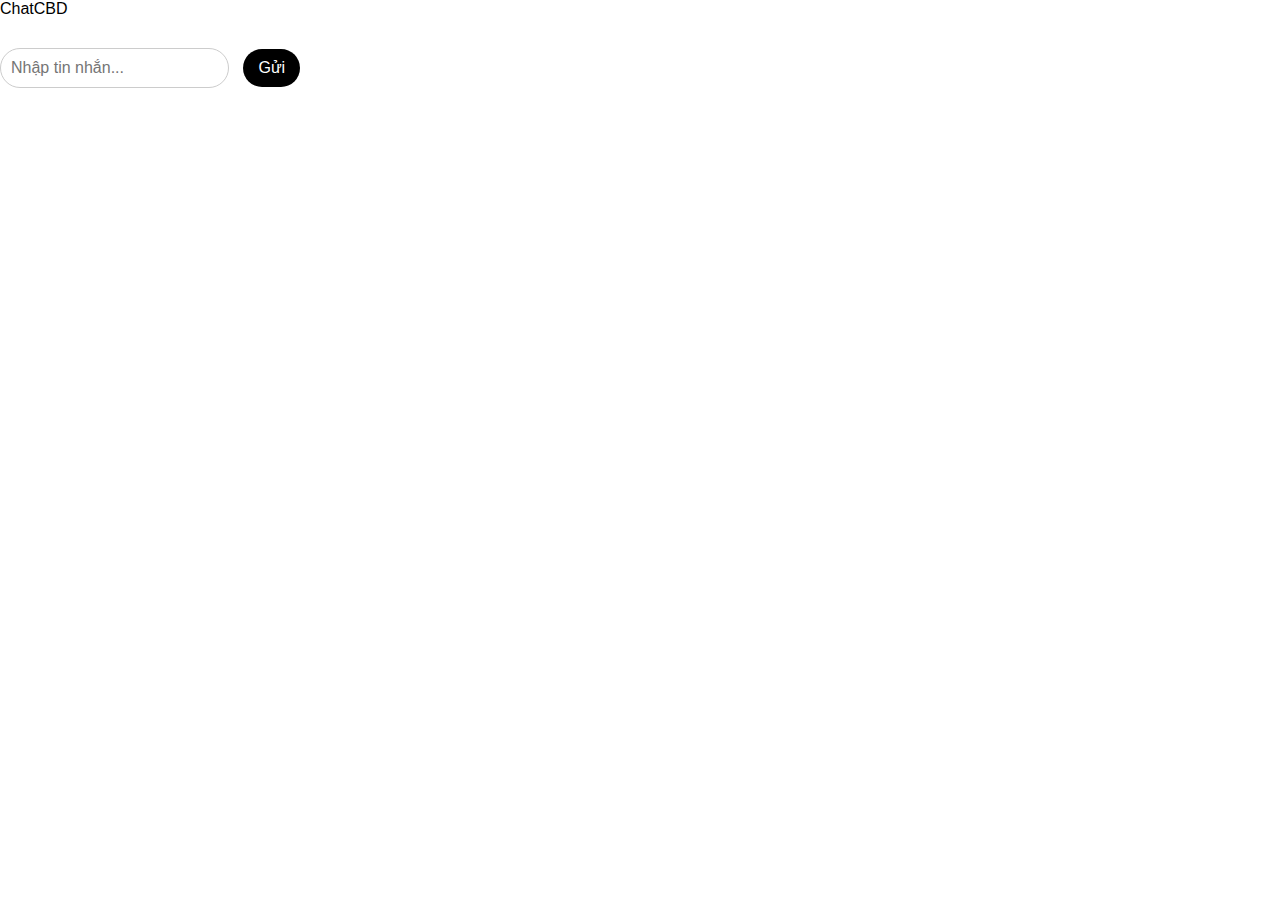
<file: index.html>
<!DOCTYPE html>
<html lang="en">
<head>
    <meta charset="UTF-8">
    <meta name="viewport" content="width=device-width, initial-scale=1.0">
    <title>Khung Chat</title>
    <link rel="stylesheet" href="style.css"> <!-- Kết nối với file CSS -->
</head>
<body>
    <!-- Khung Chat Chính -->
    <div class="chat-container">
        <!-- Logo làm mờ trong nền -->
        <div class="chat-logo">ChatCBD</div>

        <!-- Khu vực tin nhắn -->
        <div class="messages" id="messages">
            <!-- Tin nhắn sẽ hiển thị ở đây -->
        </div>

        <!-- Khu vực nhập tin nhắn -->
        <div class="input-container">
            <input type="text" id="user-input" placeholder="Nhập tin nhắn...">
            <button id="send-button">Gửi</button>
        </div>
    </div>

    <!-- Kết nối JavaScript -->
    <script src="script.js"></script>
</body>
</html>
</file>
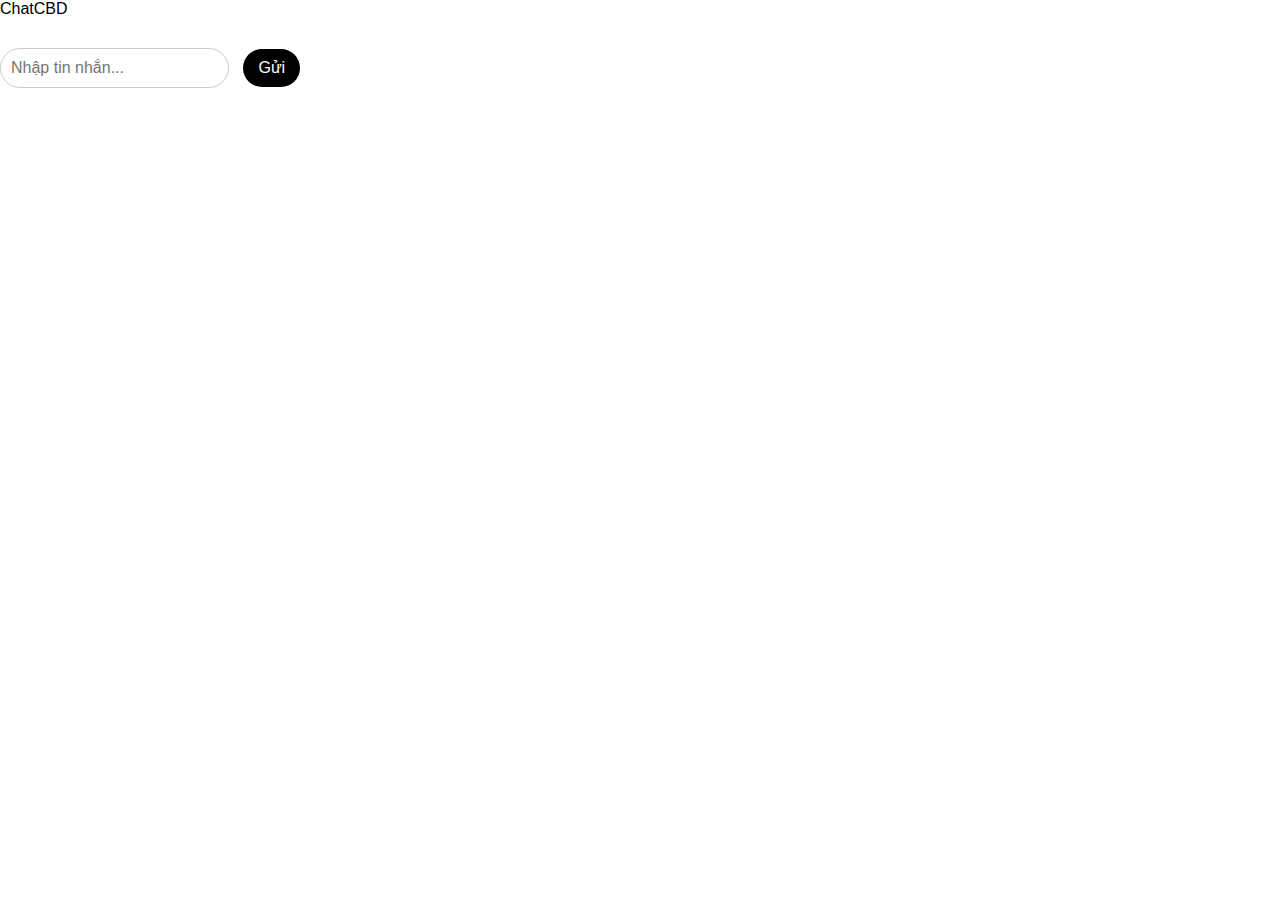
<file: frontend/index.html>
<!DOCTYPE html>
<html lang="en">
<head>
    <meta charset="UTF-8">
    <meta name="viewport" content="width=device-width, initial-scale=1.0">
    <title>Khung Chat</title>
    <link rel="stylesheet" href="style.css"> <!-- Kết nối với file CSS -->
</head>
<body>
    <!-- Khung Chat Chính -->
    <div class="chat-container">
        <!-- Logo làm mờ trong nền -->
        <div class="chat-logo">ChatCBD</div>

        <!-- Khu vực tin nhắn -->
        <div class="messages" id="messages">
            <!-- Tin nhắn sẽ hiển thị ở đây -->
        </div>

        <!-- Khu vực nhập tin nhắn -->
        <div class="input-container">
            <input type="text" id="user-input" placeholder="Nhập tin nhắn...">
            <button id="send-button">Gửi</button>
        </div>
    </div>

    <!-- Kết nối JavaScript -->
    <script src="script.js"></script>
</body>
</html>
</file>
<file: style.css>
/* Reset CSS */
* {
    margin: 0;
    padding: 0;
    box-sizing: border-box;
    font-family: Arial, sans-serif;
}

/* Container chính */
#chat-container {
    width: 1000px; /* Chiều rộng khung chat */
    height: 600px; /* Chiều cao khung chat */
    margin: 20px auto;
    border: 1px solid #ddd;
    border-radius: 8px;
    position: relative;
    overflow: hidden;
    background-color: #f9f9f9;
    box-shadow: 0px 4px 8px rgba(0, 0, 0, 0.1);
}

/* Chữ "ChatCBD" nền mờ */
#chat-container::before {
    content: "ChatCBD";
    position: absolute;
    top: 50%;
    left: 50%;
    transform: translate(-50%, -50%);
    font-size: 120px;
    color: rgba(0, 0, 0, 0.05); /* Màu đen nhạt, mờ */
    font-weight: bold;
    text-transform: uppercase;
    z-index: -1;
    pointer-events: none;
}

/* Khu vực tin nhắn */
#messages {
    height: calc(100% - 70px);
    padding: 15px;
    overflow-y: auto;
    background-color: white;
}

/* Tin nhắn chung */
.message {
    margin: 8px 0;
    max-width: 70%;
    padding: 10px 15px;
    border-radius: 15px;
    font-size: 16px;
    line-height: 1.4;
    word-wrap: break-word;
}

/* Tin nhắn từ bot */
.message.bot {
    background-color: #f0f0f0;
    color: #333;
    align-self: flex-start;
}

/* Tin nhắn từ người dùng */
.message.user {
    background-color: #0084ff;
    color: #fff;
    margin-left: auto;
    align-self: flex-end;
}

/* Ô nhập tin nhắn */
#input-container {
    display: flex;
    align-items: center;
    padding: 10px;
    background-color: #fff;
    border-top: 1px solid #ddd;
}

#user-input {
    flex: 1;
    padding: 10px;
    font-size: 16px;
    border: 1px solid #ccc;
    border-radius: 20px;
    outline: none;
}

#user-input:focus {
    border-color: #0084ff;
}

/* Nút gửi */
#send-button {
    margin-left: 10px;
    padding: 10px 15px;
    background-color: #000;
    color: #fff;
    border: none;
    border-radius: 20px;
    cursor: pointer;
    font-size: 16px;
}

#send-button:hover {
    background-color: #333;
}
</file>
<file: frontend/style.css>
/* Reset CSS */
* {
    margin: 0;
    padding: 0;
    box-sizing: border-box;
    font-family: Arial, sans-serif;
}

/* Container chính */
#chat-container {
    width: 1000px; /* Chiều rộng khung chat */
    height: 600px; /* Chiều cao khung chat */
    margin: 20px auto;
    border: 1px solid #ddd;
    border-radius: 8px;
    position: relative;
    overflow: hidden;
    background-color: #f9f9f9;
    box-shadow: 0px 4px 8px rgba(0, 0, 0, 0.1);
}

/* Chữ "ChatCBD" nền mờ */
#chat-container::before {
    content: "ChatCBD";
    position: absolute;
    top: 50%;
    left: 50%;
    transform: translate(-50%, -50%);
    font-size: 120px;
    color: rgba(0, 0, 0, 0.05); /* Màu đen nhạt, mờ */
    font-weight: bold;
    text-transform: uppercase;
    z-index: -1;
    pointer-events: none;
}

/* Khu vực tin nhắn */
#messages {
    height: calc(100% - 70px);
    padding: 15px;
    overflow-y: auto;
    background-color: white;
}

/* Tin nhắn chung */
.message {
    margin: 8px 0;
    max-width: 70%;
    padding: 10px 15px;
    border-radius: 15px;
    font-size: 16px;
    line-height: 1.4;
    word-wrap: break-word;
}

/* Tin nhắn từ bot */
.message.bot {
    background-color: #f0f0f0;
    color: #333;
    align-self: flex-start;
}

/* Tin nhắn từ người dùng */
.message.user {
    background-color: #0084ff;
    color: #fff;
    margin-left: auto;
    align-self: flex-end;
}

/* Ô nhập tin nhắn */
#input-container {
    display: flex;
    align-items: center;
    padding: 10px;
    background-color: #fff;
    border-top: 1px solid #ddd;
}

#user-input {
    flex: 1;
    padding: 10px;
    font-size: 16px;
    border: 1px solid #ccc;
    border-radius: 20px;
    outline: none;
}

#user-input:focus {
    border-color: #0084ff;
}

/* Nút gửi */
#send-button {
    margin-left: 10px;
    padding: 10px 15px;
    background-color: #000;
    color: #fff;
    border: none;
    border-radius: 20px;
    cursor: pointer;
    font-size: 16px;
}

#send-button:hover {
    background-color: #333;
}
</file>
